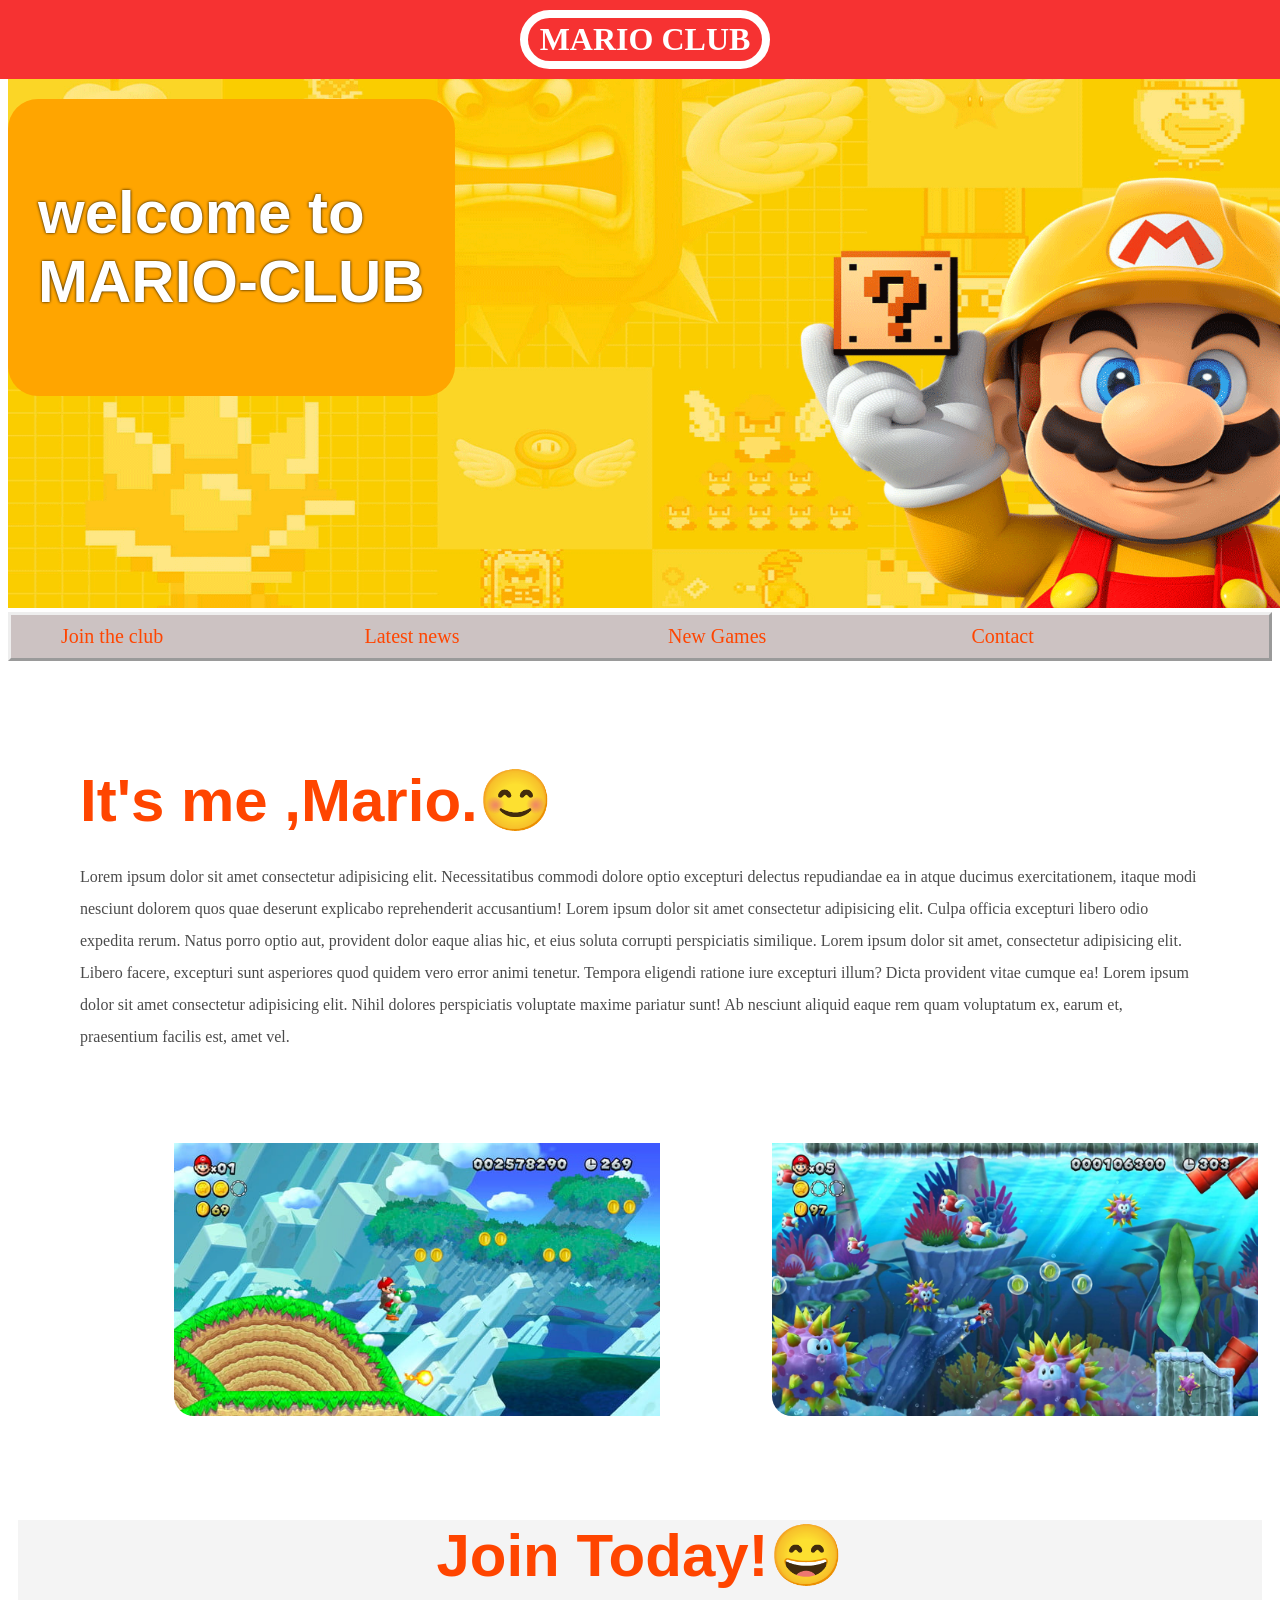
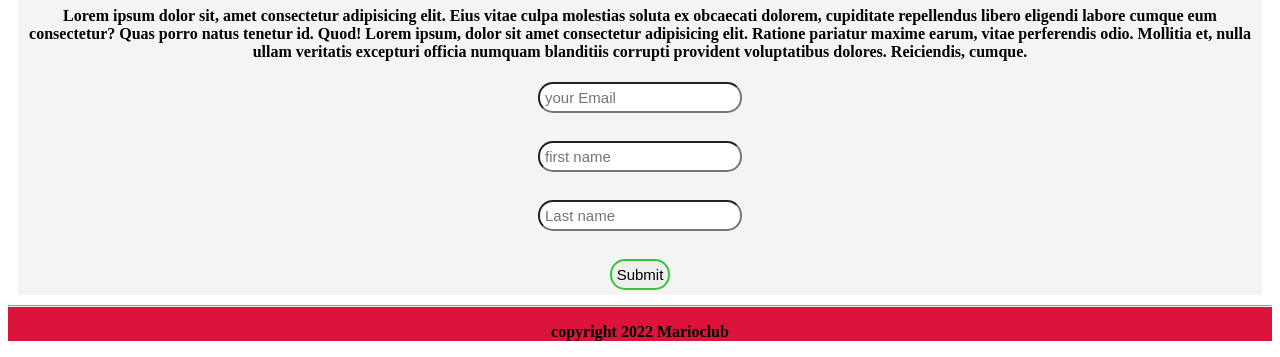
<file: index.html>
<!DOCTYPE html>
<html>
    <head>
        <link rel="stylesheet" href="marioclub.css">
        <title>Marioclub</title>
        <meta charset="UTF-8">
        <meta name="viewport" content="width=device-width", initial scale="1.0">
    </head>
    <body>
        <header>
            <h1>MARIO CLUB</h1>
        </header>
        <section class="banner">
            <img src="img/banner.png" alt="banner upper" height="600px" width="1650px">
            <div class="welcome">
                <h2>welcome to<br><span>MARIO-CLUB</span></h2>
            </div>
        </section>
        <nav>
            <ul>
                <li><a href="/join.html" >Join the club</a></li>
                <li><a href="/latestnews.html">Latest news</a></li>
                <li><a href="/newgames.html">New Games</a></li>
                <li><a href="/contact.html">Contact</a></li>
            </ul> 
        </nav>

        <main>
            <h2 class="main">It's me ,Mario.<p>&#128522</p></h2>
            <p>Lorem ipsum dolor sit amet consectetur adipisicing elit.
                 Necessitatibus commodi dolore optio excepturi delectus repudiandae ea in atque ducimus exercitationem,
                 itaque modi nesciunt dolorem quos quae deserunt explicabo reprehenderit accusantium!
                 Lorem ipsum dolor sit amet consectetur adipisicing elit.
                 Culpa officia excepturi libero odio expedita rerum. Natus porro optio aut, 
                 provident dolor eaque alias hic, et eius soluta corrupti perspiciatis similique.
                 Lorem ipsum dolor sit amet, consectetur adipisicing elit. 
                 Libero facere, excepturi sunt asperiores quod quidem vero error animi tenetur.
                 Tempora eligendi ratione iure excepturi illum? Dicta provident vitae cumque ea!
                 Lorem ipsum dolor sit amet consectetur adipisicing elit. Nihil dolores perspiciatis voluptate maxime pariatur sunt!
                 Ab nesciunt aliquid eaque rem quam voluptatum ex, earum et, praesentium facilis est, amet vel.
            </p>
            <ul class="bullets">
                <li><img src="img/thumb-1.png" alt="1st pic"></li>
                <li><img src="img/thumb-2.png" alt="2nd pic"></li>

            </ul>
        </main>
        <section class="form">
            <h2 class="main"><strong>Join Today!</strong<p>&#128516</p></h2>
            <p>Lorem ipsum dolor sit, amet consectetur adipisicing elit.
                 Eius vitae culpa molestias soluta ex obcaecati dolorem,
                 cupiditate repellendus libero eligendi labore cumque eum consectetur? Quas porro natus tenetur id. Quod!
                 Lorem ipsum, dolor sit amet consectetur adipisicing elit. Ratione pariatur maxime earum,
                 vitae perferendis odio. Mollitia et, nulla ullam veritatis excepturi officia numquam blanditiis corrupti provident voluptatibus dolores. Reiciendis, cumque.
                </p>
            <form class="iden">
                <input  type="email"  placeholder="your Email"  required><br><br>
                <input type="text"   placeholder="first name" required><br><br>
                <input type="text"   placeholder="Last name" required><br><br>
                <input type="submit">

            </form>
        </section>
        
        <footer class="copyright">
            <hr>   
            <p>copyright 2022 Marioclub</p>

        </footer>
    </body>
    
</html>
</file>
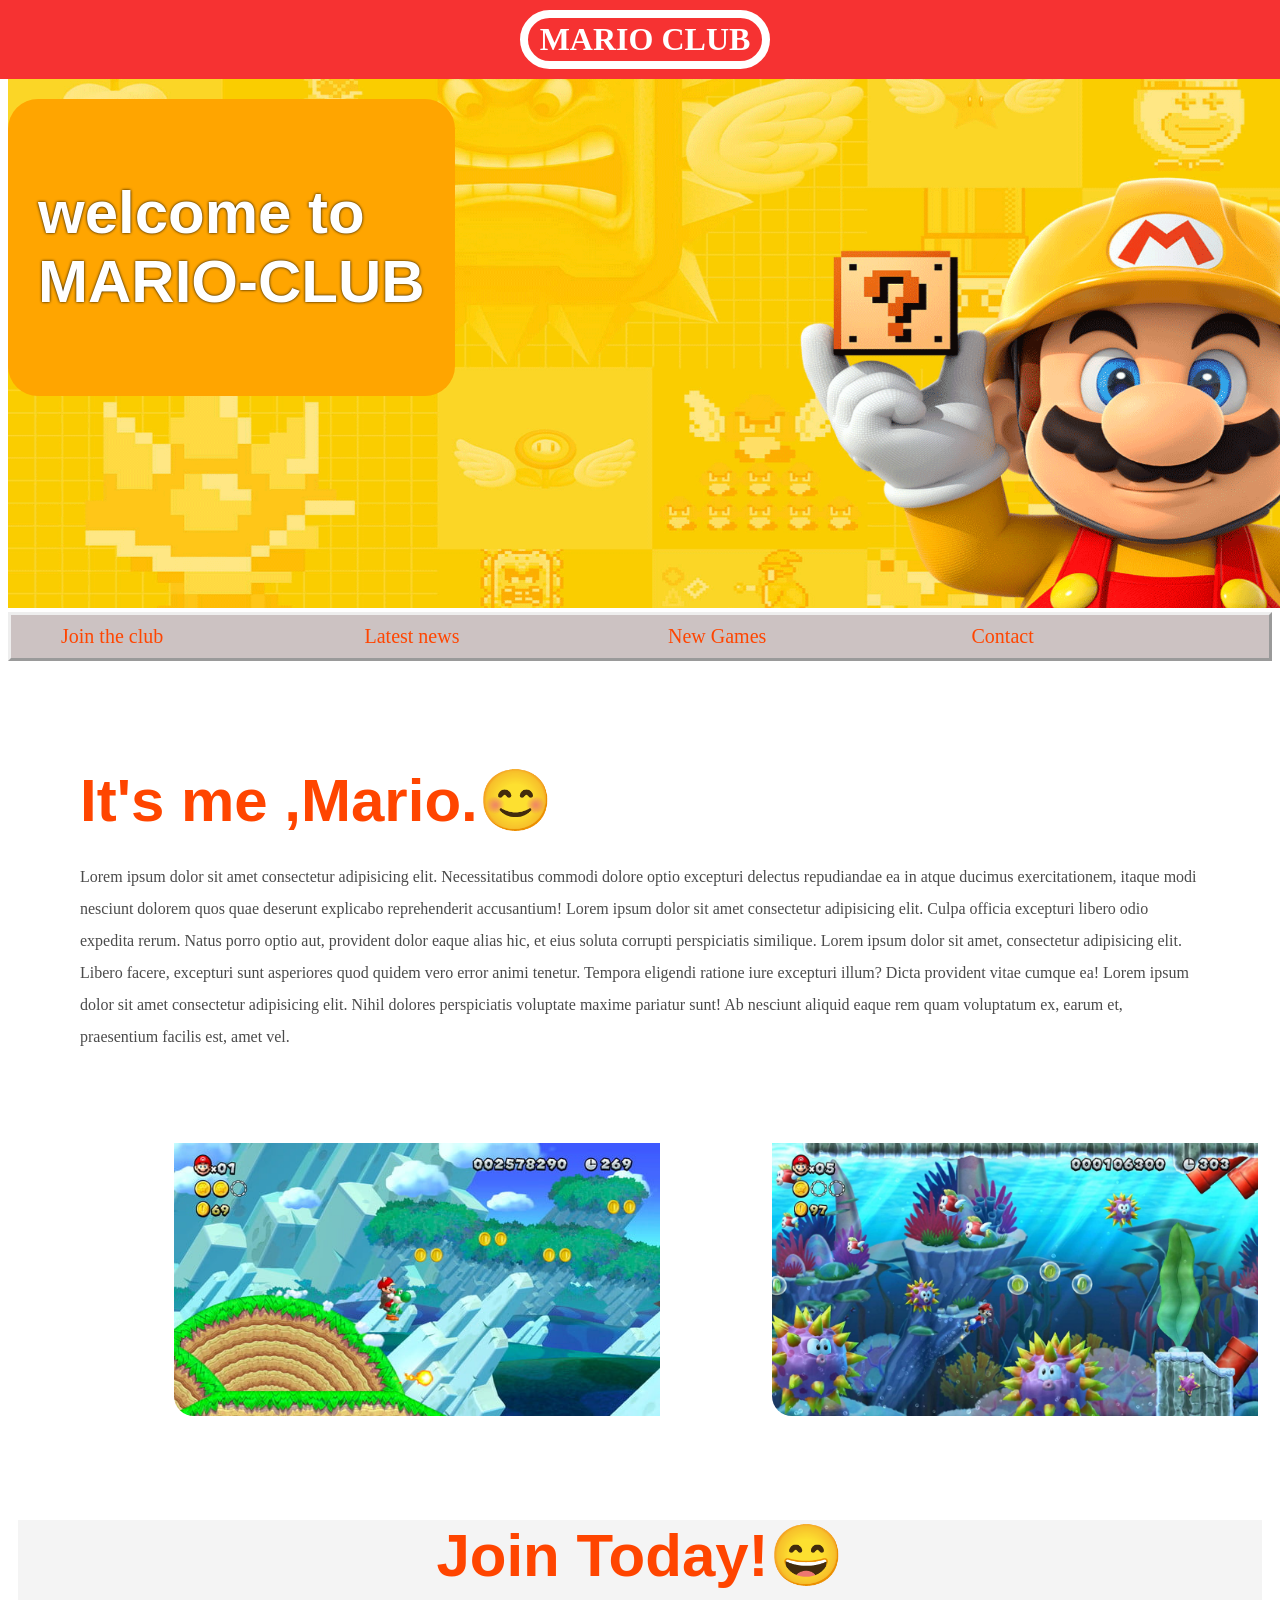
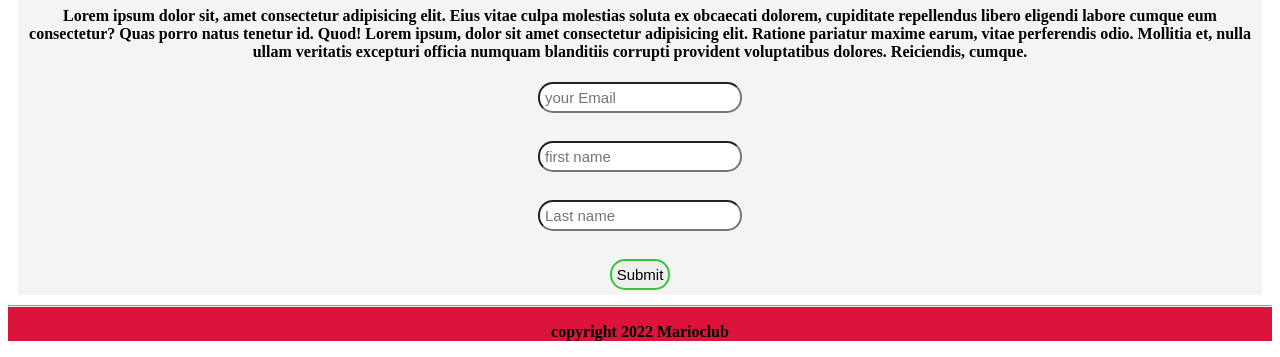
<file: marioclub.html>
<!DOCTYPE html>
<html>
    <head>
        <link rel="stylesheet" href="marioclub.css">
        <title>Marioclub</title>
        <meta charset="UTF-8">
        <meta name="viewport" content="width=device-width", initial scale="1.0">
    </head>
    <body>
        <header>
            <h1>MARIO CLUB</h1>
        </header>
        <section class="banner">
            <img src="img/banner.png" alt="banner upper" height="600px" width="1650px">
            <div class="welcome">
                <h2>welcome to<br><span>MARIO-CLUB</span></h2>
            </div>
        </section>
        <nav>
            <ul>
                <li><a href="/join.html" >Join the club</a></li>
                <li><a href="/latestnews.html">Latest news</a></li>
                <li><a href="/newgames.html">New Games</a></li>
                <li><a href="/contact.html">Contact</a></li>
            </ul> 
        </nav>

        <main>
            <h2 class="main">It's me ,Mario.<p>&#128522</p></h2>
            <p>Lorem ipsum dolor sit amet consectetur adipisicing elit.
                 Necessitatibus commodi dolore optio excepturi delectus repudiandae ea in atque ducimus exercitationem,
                 itaque modi nesciunt dolorem quos quae deserunt explicabo reprehenderit accusantium!
                 Lorem ipsum dolor sit amet consectetur adipisicing elit.
                 Culpa officia excepturi libero odio expedita rerum. Natus porro optio aut, 
                 provident dolor eaque alias hic, et eius soluta corrupti perspiciatis similique.
                 Lorem ipsum dolor sit amet, consectetur adipisicing elit. 
                 Libero facere, excepturi sunt asperiores quod quidem vero error animi tenetur.
                 Tempora eligendi ratione iure excepturi illum? Dicta provident vitae cumque ea!
                 Lorem ipsum dolor sit amet consectetur adipisicing elit. Nihil dolores perspiciatis voluptate maxime pariatur sunt!
                 Ab nesciunt aliquid eaque rem quam voluptatum ex, earum et, praesentium facilis est, amet vel.
            </p>
            <ul class="bullets">
                <li><img src="\img\thumb-1.png" alt="1st pic"></li>
                <li><img src="\img\thumb-2.png" alt="2nd pic"></li>

            </ul>
        </main>
        <section class="form">
            <h2 class="main"><strong>Join Today!</strong<p>&#128516</p></h2>
            <p>Lorem ipsum dolor sit, amet consectetur adipisicing elit.
                 Eius vitae culpa molestias soluta ex obcaecati dolorem,
                 cupiditate repellendus libero eligendi labore cumque eum consectetur? Quas porro natus tenetur id. Quod!
                 Lorem ipsum, dolor sit amet consectetur adipisicing elit. Ratione pariatur maxime earum,
                 vitae perferendis odio. Mollitia et, nulla ullam veritatis excepturi officia numquam blanditiis corrupti provident voluptatibus dolores. Reiciendis, cumque.
                </p>
            <form class="iden">
                <input  type="email"  placeholder="your Email"  required><br><br>
                <input type="text"   placeholder="first name" required><br><br>
                <input type="text"   placeholder="Last name" required><br><br>
                <input type="submit">

            </form>
        </section>
        
        <footer class="copyright">
            <hr>   
            <p>copyright 2022 Marioclub</p>

        </footer>
    </body>
    
</html>
</file>
<file: marioclub.css>
h1{
    margin:5px;
    
}
header{
    
    text-align: center;
    color:white;
    background-color:#f63232;
    border-left-style: right;
    padding:5px;
    position:fixed;
    width:100%;
    z-index:1;
    top:0;
    left:0;
    margin:0px;
}
header h1{
    color:white;
    border:8px solid white;
    padding:3px 12px;
    display:inline-block;
    border-radius:36px;
}
.banner img{
    max-width :130%;
    width:1600px;
    height:500px;

}
.banner{
    position: relative;
    width:100%;
    max-width:1200px;

}
.banner div.welcome {
    position:absolute;
    top:15%;
    left: 0px;
    color:white;
    background-color:orange;
    padding :30px;
    border-radius:30px;
    text-shadow: 0 0 3px black;
}
h2{
    font-size:70px;  
    font-family:'Franklin Gothic Medium', 'Arial Narrow', Arial, sans-serif;
    
}
nav{
    background-color:rgb(204, 194, 194);
    padding:10px;
    border-style: outset;
    position:sticky;
    top: 80px;
    
}
nav ul{
    white-space:nowrap; 
    max-width: 1200px;
    margin: 0px  auto;

}
nav li{
    display:inline-block;
    width:25%;
    font-size:20px;
}
nav li a{
    color:orangered;
    text-decoration: none;
}
main{
    max-width:100%;
    width:1200px;
    margin:80px auto;
    padding:0px 40px;
    box-sizing: border-box;
}
.main{
    color:orangered;
    margin:0px;
    padding:0px;
    
}
.main p{
    display:inline;
    
}
main p{
    line-height:2em;
    color:#4b4b4b;
    margin-top:0px;
}
.bullets{
    text-align:center;
    margin:70px 0px; 
    white-space:nowrap;
    

}
.bullets li{
     display:inline-block;
    width:45%;
    margin:20px 5%;

    

}
.bullets li img{
    max-width:100%;
    border-bottom-left-radius: 20px;

    
}
.form{
    margin: 10px;
    box-sizing: border-box;
    background:#f4f4f4; 
    text-align:center;

}
 .iden input{
    margin:5px 0px;
    padding:5px;
    font-size:15px;
    border-radius:15px; 
 }
.copyright{
    background-color:crimson;
    text-align: center;
}
.iden input:valid{
    border:2px solid rgb(56, 196, 56);
}
.iden input:focus{
    border:3px solid;
}
nav li a:hover{
    text-decoration: underline;
    background-color:white;
} 

@media only screen and (min-width:1200px){
    .banner img{
    
        width:1500px;
    
    }

}
/* for small devices with 600 px */
@media only screen and (max-width:600px){
    .banner img{
    
        width:600px;
        height:auto;
    
    }
    h2{
        font-size:30px;
        
    }
    .bullets li{
       display:block;
       width:60%;
       margin:30px;
       image-orientation: center;
       padding:20px;   
   
    }
    .bullets li img{
        border-bottom-left-radius:none;   
    }
    main p{
        line-height:2em;
        color:#4b4b4b;
        margin-top:0px;
        column-count: 2;
        column-gap:15%;
    }
    .main{
        text-align: center;
        background-color:goldenrod;
    }
}
@media only screen and (min-width:600px){
    h2{
        font-size:30px;
    }
    .banner img{
    
        width:650px;
        height:400px;
    
    }
}
@media only screen and (min-width:668px){
    h2{
        font-size:40px;
    }
    .banner img{
    
        width:700px;
        height:400px;
    
    }
    nav{
        right:0em;
    }

}
@media only screen and (min-width:750px){
    h2{
        font-size:50px;
    }
    .banner img{
    
        width:900px;
        height:560px;
    
    }
}
@media only screen and (min-width:915px){
    h2{
        font-size:50px;
    }
    .banner img{
    
        width:auto;
        height:560px;
    
    }
}
@media only screen and (min-width:1200px){
    h2{
        font-size:60px;
    }
    .banner img{
    
        width:1500px;
        height:600px;
    
    }
}
</file>
